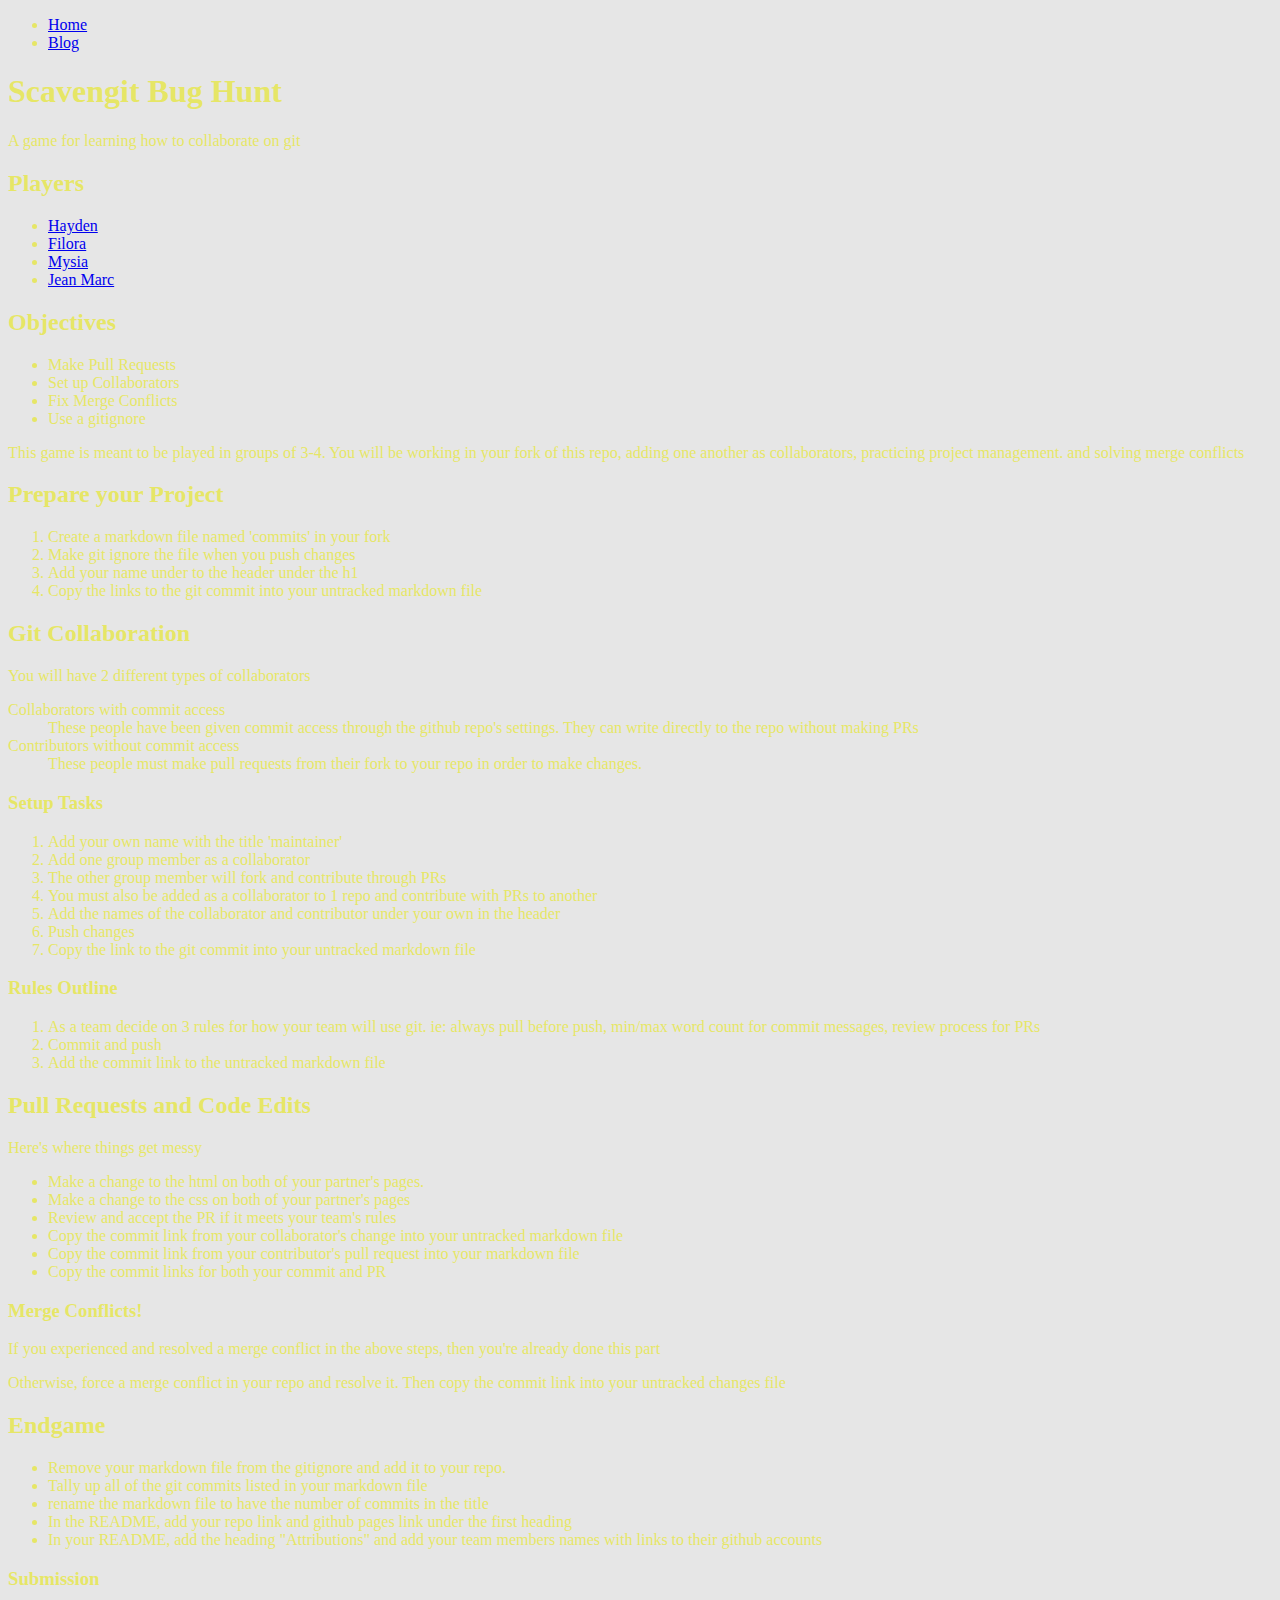
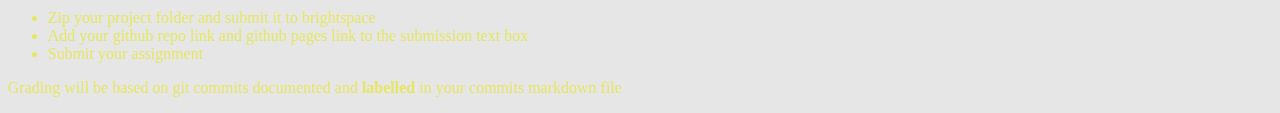
<file: index.html>
<!DOCTYPE html>
<html lang="en">

<head>
  <meta charset="UTF-8">
  <meta http-equiv="X-UA-Compatible" content="IE=edge">
  <meta name="viewport" content="width=device-width, initial-scale=1.0">
  <title>Scavengit</title>
  <link rel="stylesheet" href="assets/css/main.css">
</head>

<body>
  <nav>
    <ul>
      <li><a href="index.html">Home</a></li>
      <li><a href="blog.html">Blog</a></li>
    </ul>
  </nav>
  <main class="container mx-auto grid-flow-row">
    <header>
      <h1>Scavengit Bug Hunt</h1>
      <p>A game for learning how to collaborate on git</p>
      <!--Put your team member names and roles in here-->
      <div>
        <h2>Players</h2>
        <ul>
          <li> <a href="https://github.com/Haydenbeck-22">Hayden</a></li>
          <li> <a href="https://github.com/aeoyu">Filora</a></li>
          <li> <a href="https://github.com/Mysia14 ">Mysia</a></li>
          <li> <a href="https://github.com/QDetective">Jean Marc</a></li>
        </ul>
      </div>
    </header>
    <!--possibly make this a nav with links -->
    <section>
      <h2>Objectives</h2>
      <ul>
        <li>Make Pull Requests</li>
        <li>Set up Collaborators</li>
        <li>Fix Merge Conflicts</li>
        <li>Use a gitignore</li>
      </ul>
      <p>This game is meant to be played in groups of 3-4. You will be working in your fork of this repo, adding one
        another as collaborators, practicing project management. and solving merge conflicts</p>
    </section>

    <section>
      <h2>Prepare your Project</h2>
      <ol>
        <li>Create a markdown file named 'commits' in your fork</li>
        <li>Make git ignore the file when you push changes</li>
        <li>Add your name under to the header under the h1</li>
        <li>Copy the links to the git commit into your untracked markdown file</li>
      </ol>
    </section>

    <section>
      <h2>Git Collaboration</h2>
      <p>You will have 2 different types of collaborators</p>
      <dl>
        <dt>Collaborators with commit access</dt>
        <dd>These people have been given commit access through the github repo's settings. They can write directly to
          the repo without making PRs</dd>
        <dt>Contributors without commit access</dt>
        <dd>These people must make pull requests from their fork to your repo in order to make changes.</dd>
      </dl>
      <h3>Setup Tasks</h3>
      <ol>
        <li>Add your own name with the title 'maintainer'</li>
        <li>Add one group member as a collaborator</li>
        <li>The other group member will fork and contribute through PRs</li>
        <li>You must also be added as a collaborator to 1 repo and contribute with PRs to another</li>
        <li>Add the names of the collaborator and contributor under your own in the header</li>
        <li>Push changes</li>
        <li>Copy the link to the git commit into your untracked markdown file</li>
      </ol>
      <h3>Rules Outline</h3>
      <ol>
        <li>As a team decide on 3 rules for how your team will use git. ie: always pull before push, min/max word count
          for commit messages, review process for PRs</li>
        <li>Commit and push</li>
        <li>Add the commit link to the untracked markdown file</li>
      </ol>
    </section>

    <section>
      <h2>Pull Requests and Code Edits</h2>
      <p>Here's where things get messy</p>
      <ul>
        <li>Make a change to the html on both of your partner's pages.</li>
        <li>Make a change to the css on both of your partner's pages</li>
        <li>Review and accept the PR if it meets your team's rules</li>
        <li>Copy the commit link from your collaborator's change into your untracked markdown file</li>
        <li>Copy the commit link from your contributor's pull request into your markdown file</li>
        <li>Copy the commit links for both your commit and PR</li>
      </ul>
      <h3>Merge Conflicts!</h3>
      <p>If you experienced and resolved a merge conflict in the above steps, then you're already done this part</p>
      <p>Otherwise, force a merge conflict in your repo and resolve it. Then copy the commit link into your untracked
        changes file</p>
    </section>
    <section>
      <h2>Endgame</h2>
      <ul>
        <li>Remove your markdown file from the gitignore and add it to your repo.</li>
        <li>Tally up all of the git commits listed in your markdown file</li>
        <li>rename the markdown file to have the number of commits in the title</li>
        <li>In the README, add your repo link and github pages link under the first heading</li>
        <li>In your README, add the heading "Attributions" and add your team members names with links to their github
          accounts</li>
      </ul>
      <h3>Submission</h3>
      <ul>
        <li>Zip your project folder and submit it to brightspace</li>
        <li>Add your github repo link and github pages link to the submission text box</li>
        <li>Submit your assignment</li>
      </ul>
      <p>Grading will be based on git commits documented and <strong>labelled</strong> in your commits markdown file</p>
    </section>
  </main>
</body>

</html>
</file>
<file: assets/css/main.css>
body {
	background-color: rgb(230, 230, 230);
	color: rgb(230, 230, 102);
}
</file>
